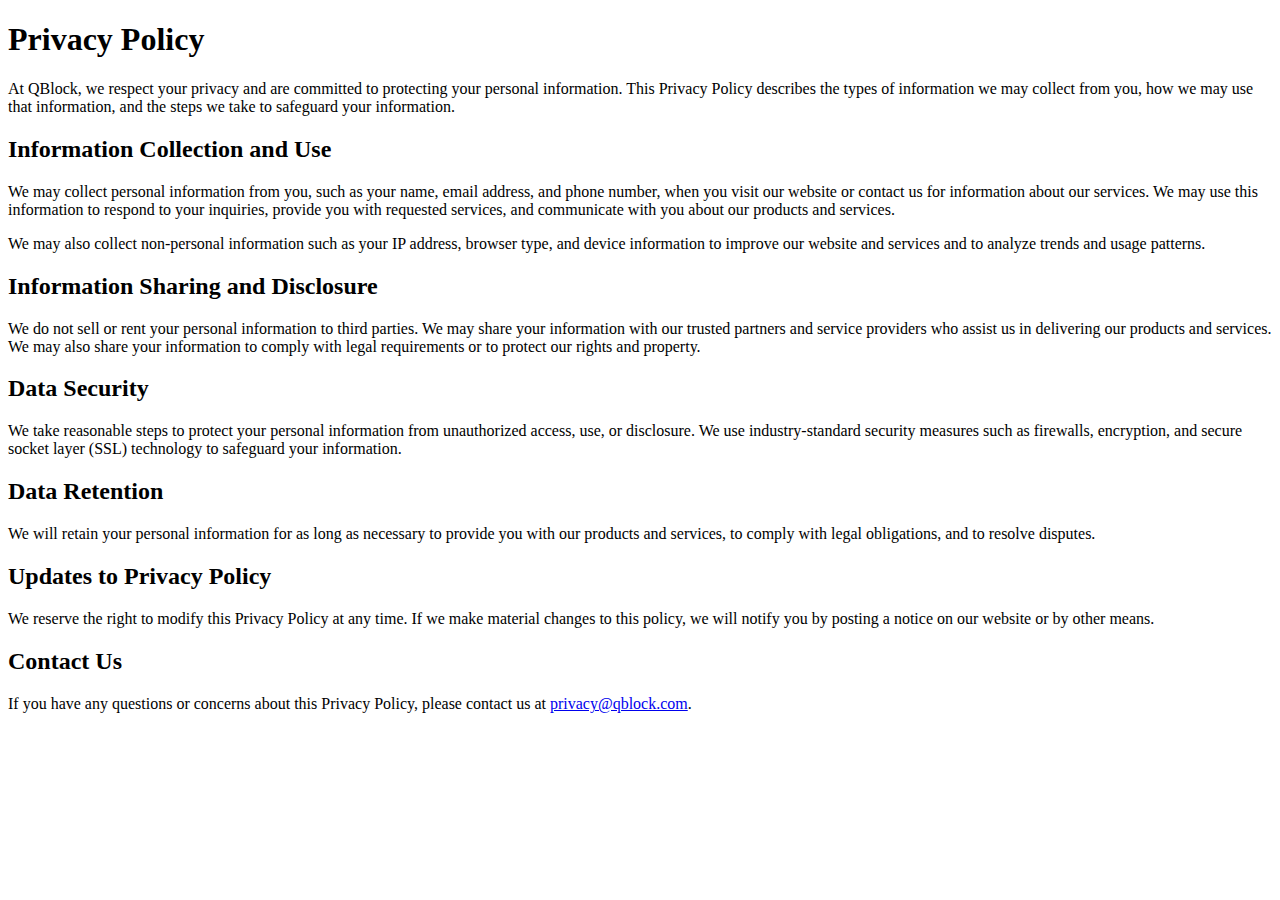
<file: privacy-policy.html>
<!DOCTYPE html>
<html>
  <head>
    <title>QBlock Privacy Policy</title>
  </head>
</script>
<link
  href="QBlocklogo.png"
  rel="shortcut icon"
  type="image/x-icon"
/>
  <body>
    <h1>Privacy Policy</h1>
    <p>
      At QBlock, we respect your privacy and are committed to protecting your
      personal information. This Privacy Policy describes the types of
      information we may collect from you, how we may use that information, and
      the steps we take to safeguard your information.
    </p>

    <h2>Information Collection and Use</h2>
    <p>
      We may collect personal information from you, such as your name, email
      address, and phone number, when you visit our website or contact us for
      information about our services. We may use this information to respond to
      your inquiries, provide you with requested services, and communicate with
      you about our products and services.
    </p>

    <p>
      We may also collect non-personal information such as your IP address,
      browser type, and device information to improve our website and services
      and to analyze trends and usage patterns.
    </p>

    <h2>Information Sharing and Disclosure</h2>
    <p>
      We do not sell or rent your personal information to third parties. We may
      share your information with our trusted partners and service providers who
      assist us in delivering our products and services. We may also share your
      information to comply with legal requirements or to protect our rights and
      property.
    </p>

    <h2>Data Security</h2>
    <p>
      We take reasonable steps to protect your personal information from
      unauthorized access, use, or disclosure. We use industry-standard security
      measures such as firewalls, encryption, and secure socket layer (SSL)
      technology to safeguard your information.
    </p>

    <h2>Data Retention</h2>
    <p>
      We will retain your personal information for as long as necessary to
      provide you with our products and services, to comply with legal
      obligations, and to resolve disputes.
    </p>

    <h2>Updates to Privacy Policy</h2>
    <p>
      We reserve the right to modify this Privacy Policy at any time. If we make
      material changes to this policy, we will notify you by posting a notice on
      our website or by other means.
    </p>

    <h2>Contact Us</h2>
    <p>
      If you have any questions or concerns about this Privacy Policy, please
      contact us at <a href="mailto:privacy@qblock.com">privacy@qblock.com</a>.
    </p>
  </body>
</html>
</file>
